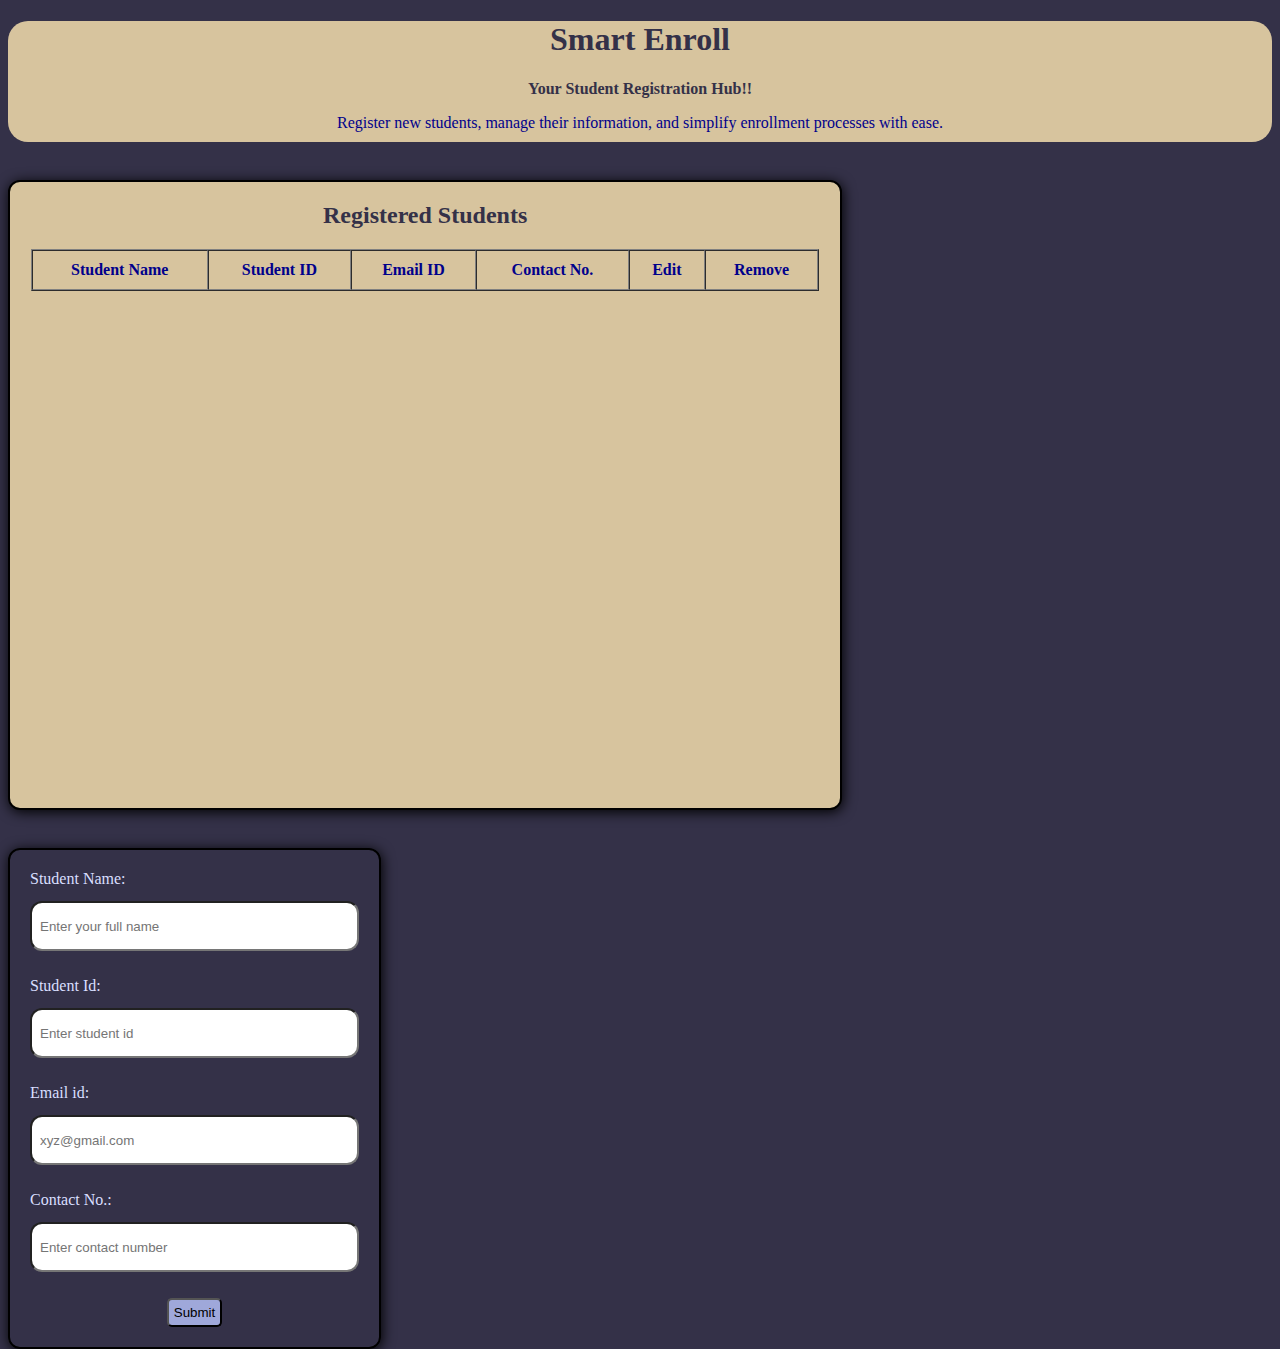
<file: index.html>
<!DOCTYPE html>
<html lang="en">
<head>
    <meta charset="UTF-8">
    <meta name="viewport" content="width=device-width, initial-scale=1.0">
    <title>Smart Enroll</title>
<link href="./index.css" rel="stylesheet">
<link rel="stylesheet" href="https://cdnjs.cloudflare.com/ajax/libs/font-awesome/6.5.0/css/all.min.css">

<link rel="preconnect" href="https://fonts.googleapis.com">
<link rel="preconnect" href="https://fonts.gstatic.com" crossorigin>
<link href="https://fonts.googleapis.com/css2?family=Tagesschrift&display=swap" rel="stylesheet">
</head>
<body>
    
<!-- adding a heading -->
<header class="heading">
    <h1 class="h1-tag">Smart Enroll </h1>
    <p id="para1">Your Student Registration Hub!!</p>
    <p id="para2">Register new students, manage their information, and simplify enrollment processes with ease.</p>

</header>

<div class="container">
     
    <div class="addedInfo  ">
     <h2>Registered Students</h2>

<div class="table-div">
    <div class="table-info">
    <table border="1" cellpadding="10" cellspacing="0" class="tableDetails">
        <tr>
          <th class="table-heading">Student Name</th>
          <th class="table-heading">Student ID</th>
          <th class="table-heading">Email ID</th>
          <th class="table-heading">Contact No.</th>
          <th class="table-heading">Edit</th>
          <th class="table-heading">Remove</th> 

        </tr>
        
      </table>
    </div>
      <!-- <div class="editAndremove">
        <button class="edit-button"><i class="fa-solid fa-pen"></i></button>  
       
       <button class="edit-button"> <i class="fa-solid fa-trash"></i></button>
      </div> -->
</div>

     



    </div>
</section>


<div class="inputFields">


  <!-- Student Registration Form:
  This form collects student details including name, student ID, email ID, and contact number.
  All fields are required for submission. -->


    <form class="studentForm">
        <label  for="studentName">Student Name:</label>
        <input  type="text" id="studentName" name="studentName" placeholder="Enter your full name" required>
        <span id="name-error" class="error-message"></span>

        <label  for="studentId">Student Id:</label>
        <input    type="text" id="studentId"name="studentId" placeholder="Enter student id" required>
        <span id="studentId-error" class="error-message"></span>

        <label   for="emailid">Email id:</label>
        <input   type="email" id="emailid" name="emailid" placeholder="xyz@gmail.com" required>
        <span id="email-error" class="error-message"></span>

        <label   for="Contact">Contact No.:</label>
        <input    type="tel"  id="Contact" name="Contact" placeholder="Enter contact number" required>
        <span id="contact-error" class="error-message"></span>

<button   type="submit"  class="addDetails">Submit</button>


    </form>

</div>
    </div>

    <script src="./index.js" charset="UTF-8"></script>
</body>
</html>
</file>
<file: index.css>
body{
    background-color: #343148FF; 
    height: 100vh;
}
header{
height: 121px;
border-radius: 20px;
max-width: 100%;
background-color: #D7C49EFF;
text-align: center;
margin: auto;
}
.h1-tag{
    font-weight: 600;
    font-family: roboto;
    color: #343148FF;
}
#para2{
    color: darkblue;
    font-family: roboto;
}
#para1{
    color:#343148FF;
    font-weight: bold;
}
.addedInfo {
     height: 100%; /* take full height from container */
  overflow-y: auto;
    width: 66%;
    overflow-y: scroll;
    text-align: center;
    padding: 20px;
    box-sizing: border-box;
    border: 2px solid black;
    border-radius: 12px;
    padding: 0%;
    box-shadow:1px 2px 13px black;
background-color: #D7C49EFF;
            color: #343148FF;
}


.container{
    max-width: 100%;
    display: flex;
     height: 70vh; 
    gap: 6%;
    flex-direction: row;
    flex-wrap: wrap;
    margin-top: 3%;
    /* justify-content: center; */
    max-height: 70vh;
}
.inputFields{
width: 373px;
}
.studentForm{
    box-shadow:1px 2px 13px black;
    /* max-width: 327px; */
    max-height: 94%;
    margin: auto; 
    font-size: medium;
    display: flex;
    padding: 20px;
    gap: 13px;
    color: #d9dfff;
    border-radius: 12px;
    border: 2px solid black;
    flex-direction: column;
}
input{
    height: 30px;
    border-radius: 12px;
    padding: 8px;
}
.addDetails{

border-radius: 5px;
padding: 5px;
margin: auto;
background-color: #9fa8da;
}
.table-heading{
    color: darkblue;
}
.tableDetails{
    width: 100%;
}
.table-div{
    width: 95%;
    display: flex;
    margin: auto;
    gap: 2%;
}
.table-info{
    width: 100%;
}
.editAndremove{
    display: flex;
    width: 10%;
    justify-content: center;
}
.editbtn{
    width: 40%;
    background-color: #294067;
    color: #343148FF;
    border: none;
}

.removebutton{
    background-color: #D7C49EFF;
    color: #343148FF;  
    border: none;

}
.addedInfo::-webkit-scrollbar {
  width: 10px; 
  background-color: #1a2c4e; 
}

.addedInfo::-webkit-scrollbar-thumb {
  background-color: #9fa8da; 
  border-radius: 8px; 
}

.addedInfo::-webkit-scrollbar-thumb:hover {
  background-color: #7a88c9; 
}

	@media (max-width: 480px) and (min-height:600px){
        body{
           background-color: #343148FF; 
           height: 100vh;
        }
        header{
            background-color: #D7C49EFF;
            min-height: 150px;
            border-radius: 22px;
        }
        .h1-tag{
            color: #343148FF;
            
  font-family: "Tagesschrift", system-ui;
  font-weight: 400;
  font-style: normal;
}

        h2{
                      
  font-family: "Tagesschrift", system-ui;
  font-weight: 400;
  font-style: normal;
        }
        #para1{
            color: darkblue;
        }
        #para2{
            color: #343148FF;
        }
        .addedInfo{
            order: 2;
            background-color: #D7C49EFF;
            color: #343148FF;
            width: 100%;
            height: fit-content;
        }
        .studentForm{
            min-width: 82vw;
            gap: 4px;
            height: 381px;
            padding: 17px;
        }
        .inputFields{
            margin-top: 10%;
        }
        .container{
            height: 100%;
            justify-content: center;
            max-height: 79vh;
            margin-top: 5%;
        }
        table {
    font-size: 12px;
  }

  /* table td, table th {
    padding: 4px;
  }
  td {
  white-space: normal;
  word-break: break-word;
}
table {
  width: 100%;
  table-layout: auto; 
  word-wrap: break-word;
} */
}
@media (min-width: 481px) and (max-width: 1024px) {
     .addedInfo{
            order: 2;
            background-color: #D7C49EFF;
            color: #343148FF;
            width: 100%;
            height: fit-content;
        }
   .container{
            height: 100%;
            justify-content: center;
            max-height: 79vh;
            margin-top: 5%;
        }
        .studentForm{
           font-size: xx-large;
        }
        header{
            font-size: x-large;
            height: 200px;
        }
        .inputFields{
            width: 665px;
        }
         table {
    font-size: xx-large;
  }

td{
    font-size: xx-large;
}
.addDetails{
        border-radius: 5px;
    padding: 32px;
    width: 100%;
    margin: auto;
    font-size: xx-large;
    background-color: #9fa8da;
}
input{
    padding: 20px;
    font-size: x-large;
}

}
</file>
